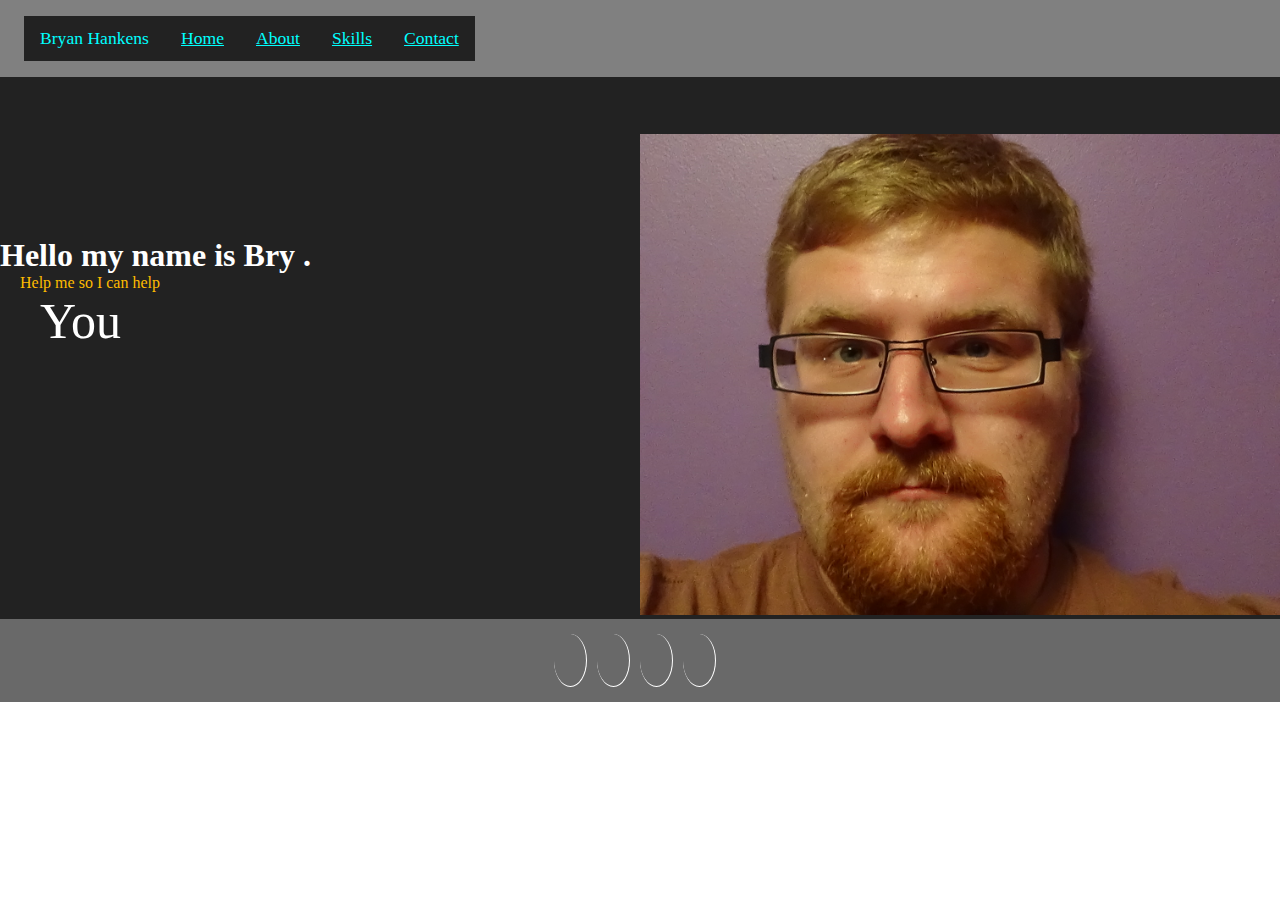
<file: index.html>
<!DOCTYPE html>
<html lang="en">
<head>
    <meta charset="UTF-8">
    <meta name="viewport" content="width=device-width, initial-scale=1.0">
    <title>Bryan Hankins Porfolio </title>
<link rel="stylesheet" href="http://fonts.googleapis.com/css?family=Roboto" rel="stylesheet">
<link
          rel="stylesheet"
          href="https://use.fontawesome.com/releases/v5.6.1/css/all.css"
          integrity="sha384-gfdkjb5BdAXd+lj+gudLWI+BXq4IuLW5IT+brZEZsLFm++aCMlF1V92rMkPaX4PP"
          crossorigin="anonymous"
        />
        <link rel="stylesheet" href="css/main.css">
</head>
<body>
    <header id="home">
        <nav id="nav">
            <div class="nav-center">
                <li class="name">Bryan  Hankens</li>
                <div class="links-container">
                    <ul class="links">
                        <li><a href="index.html" >Home</a></li>
                        <li><a href="mywork.html" >About</a></li>
                        <li><a href="Skills.html" >Skills</a></li>
                        <li><a href="Contact.html" >Contact</a></li>
                    </ul>
                </div> 
            </div>
        </nav>
        <div id="TitlePAR">
            <DIV class="container-home">
                <h1>Hello my name is <span class="txt-type" data-wait="1000" data-words='["Bryan Hankins"]'>
                </span> . </h1>
                <p class="TITLE-P1"> Help me so I can help <p class="You">You</p>
                </p>
            </DIV>
            <div class="sliding-image">
                <img src="img/Me1.JPG" alt="#" class="slidingIMG">
            </div>
        </div>
        <div class="STARS">
            
        </div>
    </header>
    <footer id="Main-footer">
        <div class="footer-contents">
            <i class="fab fa-twitter fa-2x"></i>
            <i class="fab fa-facebook fa-2x"></i>
            <i class="fab fa-instagram fa-2x"></i>
            <i class="fab fa-linkedin fa-2x"></i>
        </div>
    </footer>
    <script src="js/app.js"></script>
</body>
</html>
</file>
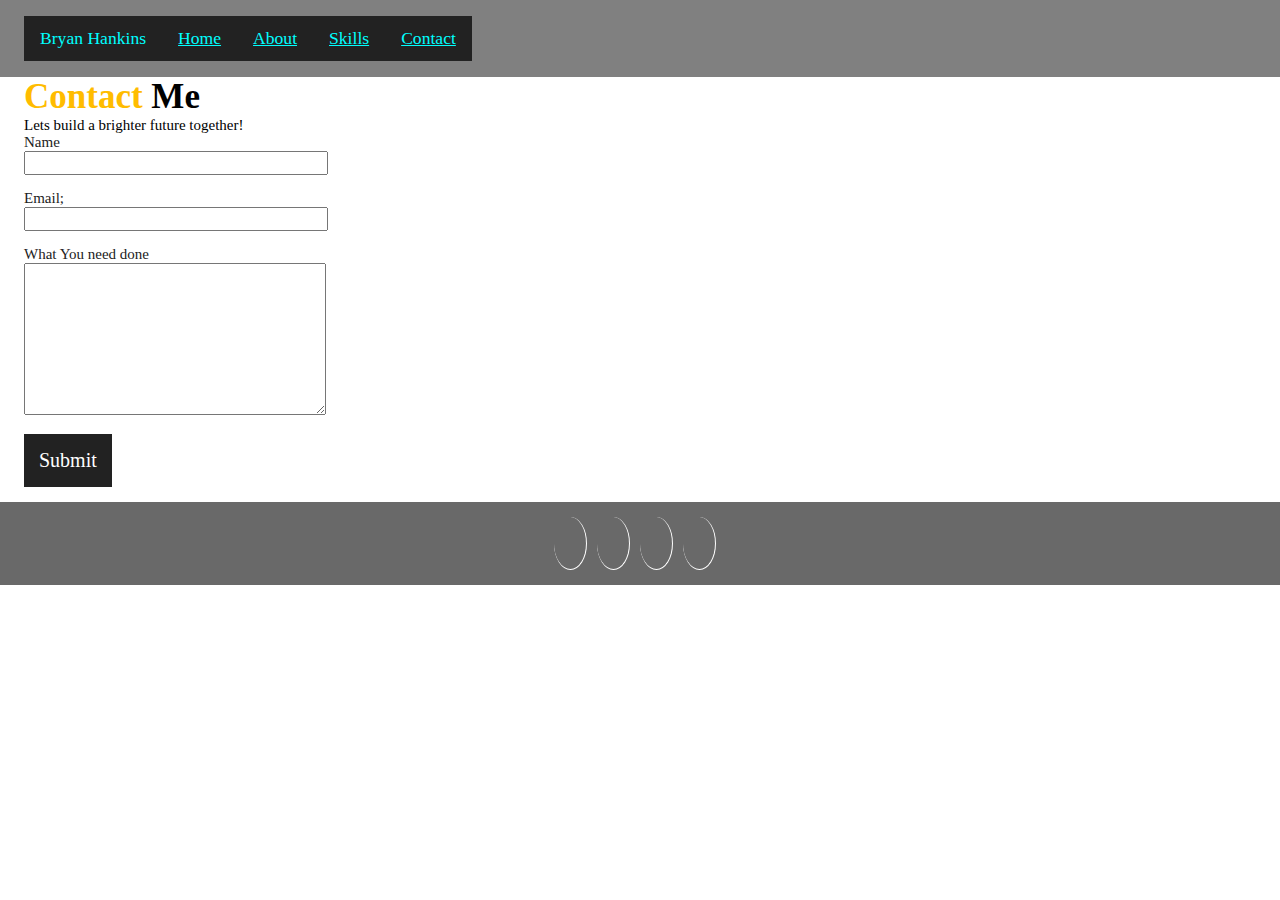
<file: Contact.html>
<!DOCTYPE html>
<html lang="en">
<head>
    <meta charset="UTF-8">
    <meta name="viewport" content="width=device-width, initial-scale=1.0">
    <title>Bryan Hankins Porfolio </title>
    <link
    href="https://fonts.googleapis.com/css?family=Dosis"
    rel="stylesheet"
  />
    <link
      rel="stylesheet"
      href="https://use.fontawesome.com/releases/v5.6.1/css/all.css"
      integrity="sha384-gfdkjb5BdAXd+lj+gudLWI+BXq4IuLW5IT+brZEZsLFm++aCMlF1V92rMkPaX4PP"
      crossorigin="anonymous"
    />
    <link rel="stylesheet" href="css/main.css">
</head>
<body>
    <header id="home">
        <nav id="nav">
            <div class="nav-center">
                <li class="name">Bryan Hankins</li>
                <div class="links-container">
                    <ul class="links">
                        <li><a href="index.html"  class="current">Home</a></li>
                        <li><a href="mywork.html" class="LinkHeader">About</a></li>
                        <li><a href="Skills.html" class="LinkHeader">Skills</a></li>
                        <li><a href="Contact.html" class="LinkHeader">Contact</a></li>
                    </ul>
                </div> 
            </div>
        </nav>
    </header>
    <section id="contact-form" class= "py-3">
        <div class="container">
            <h1 class="l-heading"><span class= "text-primary"> Contact </span> Me  </h1>
            <p>Lets build a brighter  future together! </p>
            <form action="process.php">
                <div id="form-Con">
                        <div class="form-group">
                            <label for="name">Name</label>
                            <input type="text" name="name" id="name">
                        </div>
                        <div class="form-group">
                            <label for="Email">Email;</label>
                            <input type="email" name="email" id="name">
                        </div>
                        <div class="form-group">
                            <label for="message">What You need done</label>
                            <textarea name="email" name="message" id="message"> </textarea>
                        </div>
                        <button type="submit" class="btn">Submit</button>
                </div>
            </form>
        </div>
    </section> 
    <footer id="Main-footer">
        <div class="footer-contents">
            <i class="fab fa-twitter fa-2x"></i>
            <i class="fab fa-facebook fa-2x"></i>
            <i class="fab fa-instagram fa-2x"></i>
            <i class="fab fa-linkedin fa-2x"></i>
        </div>
    </footer>
    <script src="js/app.js"></script>
</body>
</html>
</file>
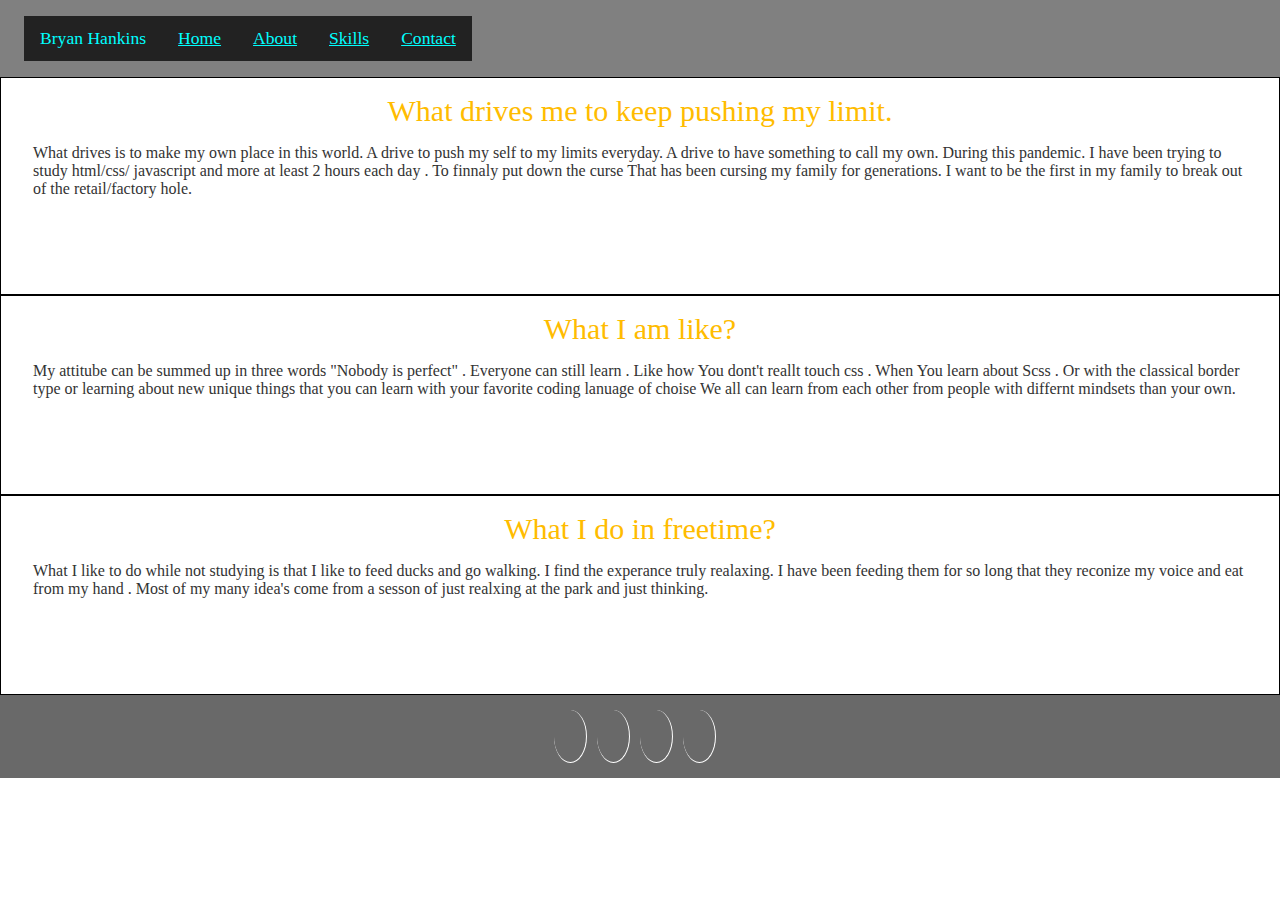
<file: mywork.html>
<!DOCTYPE html>
<html lang="en">
<head>
    <meta charset="UTF-8">
    <meta name="viewport" content="width=device-width, initial-scale=1.0">
    <title>Bryan Hankins Porfolio </title>
    <link
    href="https://fonts.googleapis.com/css?family=Dosis"
    rel="stylesheet"
  />
  <link
  rel="stylesheet"
  href="https://use.fontawesome.com/releases/v5.6.1/css/all.css"
  integrity="sha384-gfdkjb5BdAXd+lj+gudLWI+BXq4IuLW5IT+brZEZsLFm++aCMlF1V92rMkPaX4PP"
  crossorigin="anonymous"
/>
<link rel="stylesheet" href="css/main.css">
</head>
<body>
    <header id="home">
        <nav id="nav">
            <div class="nav-center">
                <li class="name">Bryan Hankins</li>
                <div class="links-container">
                    <ul class="links">
                        <li><a href="index.html"  class="current">Home</a></li>
                        <li><a href="mywork.html" class="LinkHeader">About</a></li>
                        <li><a href="Skills.html" class="LinkHeader">Skills </a></li>
                        <li><a href="Contact.html" class="LinkHeader">Contact</a></li>
                    </ul>
                </div> 
            </div>
        </nav>
    </header>
    <section class="aboutme-1">
        <div class="section-title-1">What drives me to keep pushing my limit.</div>
            <p class="about-p"> What drives is to make my own place in this world. A drive to push my self to my limits everyday. A drive to have something to call my own.
                During this pandemic.  I have been  trying to study html/css/ javascript and more at least 2 hours each day . To finnaly put down the curse That has been cursing my family for generations.
                I want to be the first in my family to break out of the retail/factory hole.
            </p>
        
    </section>
    <section class="aboutme-1">
        <div class="section-title-1">What I am like?</div>
        <p class="about-p"> 
            My attitube can be summed up in three words  "Nobody is perfect" . Everyone can still learn . Like how You dont't reallt touch css . When You learn about Scss . Or with the classical border type or learning about new unique things that you can learn with your favorite coding lanuage of choise
            We all can learn from each other from people with differnt mindsets than your own.   
        </p>
    </section>
    <section class="aboutme-1">
        <div class="section-title-1">What I do in freetime?</div>
        <p class="about-p"> What I like to do while not studying is that I like to feed ducks and go walking. 
            I find the experance truly realaxing. I have been feeding them for so long that they reconize my voice and eat from my hand . Most of my many idea's come from a sesson of just realxing at the park and just thinking.
        </p>
    </section>
    <footer id="Main-footer">
        <div class="footer-contents">
            <i class="fab fa-twitter fa-2x"></i>
            <i class="fab fa-facebook fa-2x"></i>
            <i class="fab fa-instagram fa-2x"></i>
            <i class="fab fa-linkedin fa-2x"></i>
        </div>
    </footer>
       <script src="js/app.js"></script>
</body>
</html>
</file>
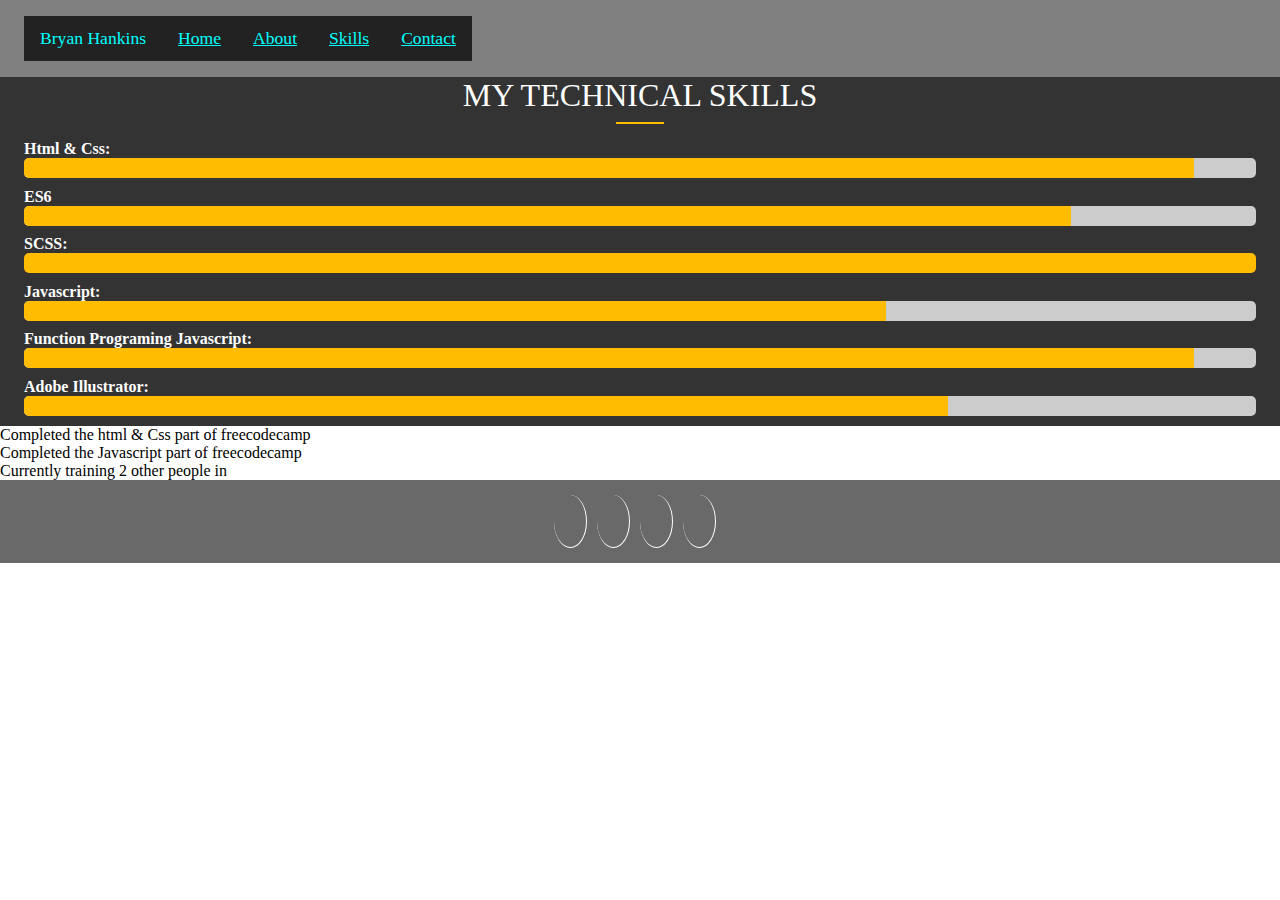
<file: Skills.html>
<!DOCTYPE html>
<html lang="en">
<head>
    <meta charset="UTF-8">
    <meta name="viewport" content="width=device-width, initial-scale=1.0">
    <title>Bryan Hankins Porfolio </title>
    <link
    href="https://fonts.googleapis.com/css?family=Dosis"
    rel="stylesheet"
  />
  <link
  rel="stylesheet"
  href="https://use.fontawesome.com/releases/v5.6.1/css/all.css"
  integrity="sha384-gfdkjb5BdAXd+lj+gudLWI+BXq4IuLW5IT+brZEZsLFm++aCMlF1V92rMkPaX4PP"
  crossorigin="anonymous"
/>
    <link rel="stylesheet" href="css/main.css">
</head>
<body>
    <header id="home">
        <nav id="nav">
            <div class="nav-center">
                <li class="name">Bryan Hankins</li>
                <div class="links-container">
                    <ul class="links">
                        <li><a href="index.html"  class="current">Home</a></li>
                        <li><a href="mywork.html" class="LinkHeader">About</a></li>
                        <li><a href="Skills.html" class="LinkHeader">Skills</a></li>
                        <li><a href="Contact.html" class="LinkHeader">Contact</a></li>
                    </ul>
                </div> 
            </div>
        </nav>
    </header>
    <section id="about-skills" class="bg-dark">
        <div class="container">
            <h2 class="section-title"> My Technical Skills</h2>
            <div class="bottom-line"></div>

            <h4>Html & Css:</h4>
            <div class="progress">
                <div style="width: 95%;"></div>
            </div>
            <h4>ES6</h4>
            <div class="progress">
                <div style="width: 85%;"></div>
            </div>
            <h4>SCSS:</h4>
            <div class="progress">
                <div style="width: 100%;"></div>
            </div>

            <h4>Javascript:</h4>
            <div class="progress">
                <div style="width: 70%;"></div>
            </div>

            <h4>Function Programing Javascript:</h4>
            <div class="progress">
                <div style="width: 95%;"> </div>
            </div>
            <h4>Adobe Illustrator:</h4>
            <div class="progress">
                <div style="width: 75%;"></div>
            </div>
        </div>
    </section>
    <section class="accoplishments">
        <p class="fab fa-award fa-2x"> Completed the html & Css part of freecodecamp</p>
        <p>Completed the Javascript part of freecodecamp</p>
        <p>Currently training 2 other people in</p>
        <p></P>
        <p></p>
    </section>
   
    <footer id="Main-footer">
        <div class="footer-contents">
            <i class="fab fa-twitter fa-2x"></i>
            <i class="fab fa-facebook fa-2x"></i>
            <i class="fab fa-instagram fa-2x"></i>
            <i class="fab fa-linkedin fa-2x"></i>
        </div>
    </footer>
    <script src="js/app.js"></script>
</body>
</html>
</file>
<file: css/main.css>
:root {
  /* colors */
  --lavander: #967bb6;
  --lavender-brush: rgb(255, 240, 245);
  --max-width: 1280px;
  --fixed-width: 620px;
  --black: #222;
  --white: #fff;
  --ff-secondary: "Roboto", sans-serif;
  --ff-primary: "Open Sans", sans-serif;
  --transition: all 0.3s linear; }

* {
  margin: 0;
  padding: 0;
  list-style-type: none;
  max-width: var(--maxed-width);
  font-family: Georgia, serif;
  max-height: auto; }

.bg-dark {
  background: #333;
  color: #fff; }

.text-primary {
  color: #ffbc00; }

.l-heading {
  font-size: 35px; }

ul {
  list-style-type: none; }

#nav {
  background: grey;
  padding: 1rem 1.5rem;
  text-align: right;
  display: flex;
  align-items: center;
  justify-content: space-between; }

.nav-center {
  align-items: center;
  display: flex;
  text-align: center;
  justify-content: space-between; }

.links a,
.name {
  background: var(--black);
  color: aqua;
  font-size: 1.1rem;
  text-transform: capitalize;
  display: flex;
  transition: var(--transition);
  padding: 0.75rem 1rem; }

.links-container {
  display: flex;
  text-align: center;
  overflow: hidden; }

.links {
  display: flex;
  text-align: left;
  overflow: hidden; }

.links :hover {
  float: right; }

.LinkHeader {
  text-align: left; }

#TitlePAR {
  text-align: center;
  background: var(--black);
  color: var(--white); }

.TITLE-P1 {
  color: #ffbc00;
  padding-left: 20px; }

.You {
  padding-left: 40px;
  font-size: 50px;
  color: white; }

.sliding-image {
  text-align: right;
  transition: 10s ease-out;
  animation-name: sliding; }

#TitlePAR .sliding-image {
  transition: 10s ease-out;
  text-align: right; }

@keyframes theAni {
  0% {
    opacity: 25%; }
  25% {
    opacity: 50%; }
  50% {
    opacity: 75%; }
  100% {
    opacity: 100%; } }

.slidingIMG {
  text-align: right;
  align-items: right;
  margin-top: -13.5rem;
  animation-name: theAni;
  animation-duration: 5s;
  width: 50%;
  height: 25%; }

.section-title {
  font-size: 2rem;
  display: block;
  padding-bottom: 0.5rem;
  text-align: center;
  font-weight: 100;
  text-transform: uppercase; }

.bottom-line {
  height: 2px;
  width: 3rem;
  background: #ffbc00;
  display: block;
  margin: 0 auto 1rem auto; }

.container-home {
  text-align: left;
  padding-top: 10rem;
  max-height: auto; }

.container {
  max-width: 1280px;
  padding: 0 1.5rem;
  margin: auto;
  overflow: hidden; }

.btn {
  color: white;
  background: var(--black);
  padding: 15px;
  padding-left: -15px;
  border: none;
  display: inline-block;
  margin-right: 15px;
  margin-bottom: 15px;
  font-size: 20px; }

#about-skills .progress {
  overflow: hidden;
  height: 20px;
  background: #ccc;
  border-radius: 5px;
  margin-bottom: 0.6rem; }

#about-skills .progress div {
  height: 100%;
  color: #fff;
  text-align: center;
  background: #ffbc00; }

.accoplishments {
  list-style: none;
  overflow: hidden; }

.section-title-1 {
  font-size: 30px;
  text-align: center;
  color: #ffbc00; }

.aboutme-1 {
  color: #967bb6;
  padding: 1rem;
  padding-bottom: 5rem;
  display: inline-block;
  border: 1px solid black; }

.aboutme-1:hover {
  background: black;
  animation: paragraph 2s 3s 2s; }

.about-p {
  color: #333;
  display: inline-block;
  padding: 1rem; }

.about-p:hover {
  color: wheat; }

.about-p:hover,
.aboutme-1:hover {
  opacity: 100%; }

#Contact {
  background: white;
  color: black;
  border: 10px;
  display: inline; }

#Contact .Contact-P {
  padding: 10px;
  text-align: center;
  text-transform: uppercase; }

#contact-form {
  display: block;
  font-size: 15px; }

#contact-form #contact-form .form-group {
  margin-bottom: 40px;
  color: #ccc; }

#contact-form label {
  display: block; }

#contact-form input:focus,
#contact-form textarea:focus {
  outline: none;
  border-color: #f7c08a; }

#contact-info .boc {
  border-bottom: #444 dotted 1px; }

#message {
  height: 150px;
  width: 300px; }

#name {
  width: 300px;
  height: 20px; }

.form-group {
  color: #222;
  padding-bottom: 15px;
  display: block; }

#Main-footer {
  background: #696969;
  background-color: #696969;
  color: red;
  align-items: center;
  position: relative; }

.footer-contents {
  color: #ffbc00;
  font-size: 15px;
  justify-content: center;
  display: flex;
  padding: 15px;
  height: auto;
  color: #222;
  background: #696969; }

#Main-footer .footer-contents .fab {
  padding: 1rem;
  float: center;
  border: solid white 1px;
  border-top: 20px;
  border-left: 20px;
  border-radius: 50%;
  margin-right: 10px;
  color: black;
  align-self: center;
  justify-content: center;
  height: 20px; }

.fab:hover {
  background: ivory;
  color: #222;
  border: #222;
  animation-timing-function: 5s; }
</file>
